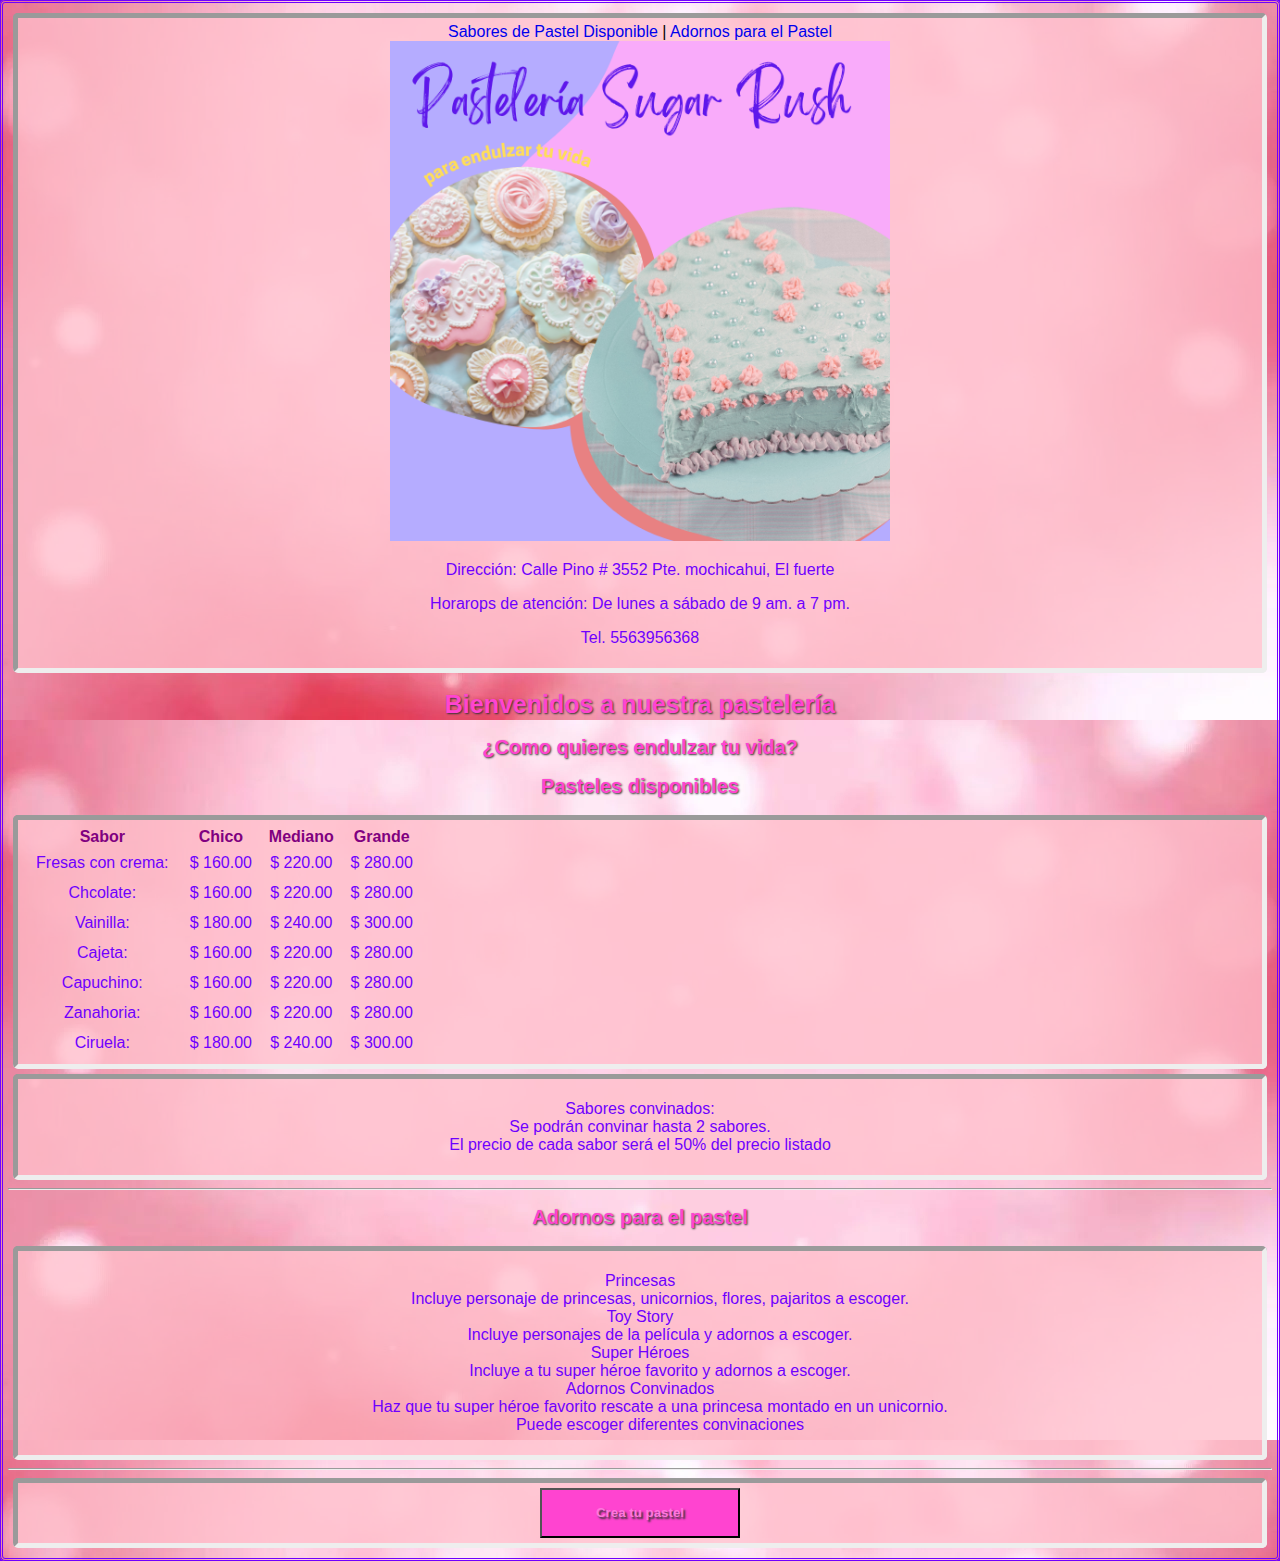
<file: index.html>
<!DOCTYPE html>
<html lang="en">
<head>
    <meta charset="UTF-8">
    <meta http-equiv="X-UA-Compatible" content="IE=edge">
    <meta name="viewport" content="width=device-width, initial-scale=1.0">
    <title>Pastelería</title>
    <link rel="stylesheet" href="/css/estilos.css">
</head>
<body>
<div class="centrado">
    <a href="#pasteles">Sabores de Pastel Disponible</a>
        |
    <a href="#adornos">Adornos para el Pastel

    </a>
        <br>
        <img src="/img/pasteleria.png" alt="logo Pastelería" width= "500 px" >    
    <p>Dirección: Calle Pino # 3552 Pte. mochicahui, El fuerte</p>
    <p>Horarops de atención: De lunes a sábado de 9 am. a 7 pm.</p>
    <p>Tel. 5563956368</p>
    </div>

    <!-- Cabeceras -->
    <h1>Bienvenidos a nuestra pastelería</h1>
    <h2>¿Como quieres endulzar tu vida?</h1>
        
    
    <h2 id="pasteles">Pasteles disponibles</h2>
<div>
    <table>
        <tr>
            <th>Sabor </th>
            <th>Chico</th>
            <th>Mediano</th>
            <th>Grande</th>
        </tr>
        <tr>
            <td>Fresas con crema: </td>
            <td>$ 160.00</td>
            <td>$ 220.00</td>
            <td>$ 280.00</td>
        </tr>
        <tr>
            <td>Chcolate: </td>
            <td>$ 160.00</td>
            <td>$ 220.00</td>
            <td>$ 280.00</td>
        </tr>
        <tr>
            <td>Vainilla: </td>
            <td>$ 180.00</td>
            <td>$ 240.00</td>
            <td>$ 300.00</td>
        </tr>
        <tr>
            <td>Cajeta: </td>
            <td>$ 160.00</td>
            <td>$ 220.00</td>
            <td>$ 280.00</td>
        </tr>
        <tr>
            <td>Capuchino: </td>
            <td>$ 160.00</td>
            <td>$ 220.00</td>
            <td>$ 280.00</td>
        </tr>
        <tr>
            <td>Zanahoria: </td>
            <td>$ 160.00</td>
            <td>$ 220.00</td>
            <td>$ 280.00</td>
        </tr>
        <tr>
            <td>Ciruela: </td>
            <td>$ 180.00</td>
            <td>$ 240.00</td>
            <td>$ 300.00</td>
        </tr>
    </table>
</div>
<div>
    <p>Sabores convinados: <br> Se podrán convinar hasta 2 sabores. <br> El precio de cada sabor será el 50% del precio listado</p>
 <!-- Línea de division -->
</div>
    <hr>

    <!-- Adornos para el pastel -->
    <h2 id="adornos">Adornos para el pastel</h2>
    <div>
    <!-- (dl) Lista con descripción -->
    <dl>
        <!-- (dt) Description Term -->
        <dt>Princesas</dt>
        <!-- (dt) Description de dt -->
            <dd>Incluye personaje de princesas, unicornios, flores, pajaritos a escoger.</dd>
        <dt>Toy Story</dt>
            <dd>Incluye personajes de la película y adornos a escoger.</dd>
        <dt>Super Héroes</dt>
            <dd>Incluye a tu super héroe favorito y adornos a escoger.</dd>
        <dt>Adornos Convinados</dt>
            <dd>Haz que tu super héroe favorito rescate a una princesa montado en un unicornio. <br> Puede escoger diferentes convinaciones</dd>
        
    </dl>
</div>

 <hr>
 <div>
 <a href="/pedido.html">
    <!-- Usando: input type button -->
    <input type="button" value="Crea tu pastel" class="boton" >
 </a>
</div>

</body>
</html>
</file>
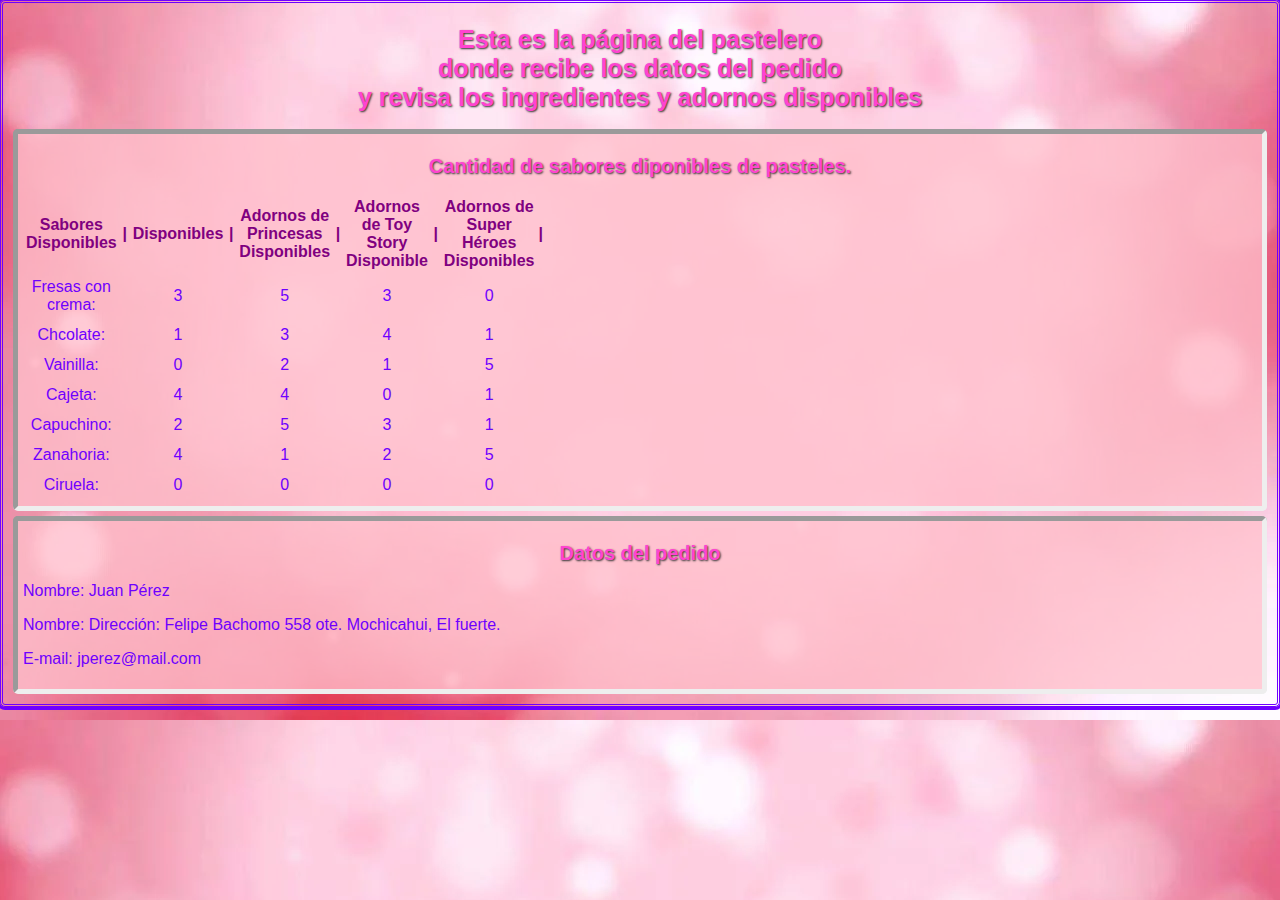
<file: pastelero.html>
<!DOCTYPE html>
<html lang="en">
<head>
    <meta charset="UTF-8">
    <meta http-equiv="X-UA-Compatible" content="IE=edge">
    <meta name="viewport" content="width=device-width, initial-scale=1.0">
    <title>Pastelero</title>
    <link rel="stylesheet" href="/css/estilos.css">
</head>
<body>
    <h1>Esta es la página del pastelero <br> donde recibe los datos del pedido
        <br>y revisa los ingredientes y adornos disponibles 
    </h1>
    <div>
        <h2>Cantidad de sabores diponibles de pasteles.</h2>
        <table>

            <tr>
                <th>Sabores Disponibles</th>
                <th>|</th>
                <th>Disponibles</th>
                <th>|</th>
                <th>Adornos de Princesas Disponibles</th>
                <th>|</th>
                <th>Adornos de Toy Story Disponible</th>
                <th>|</th>
                <th>Adornos de Super Héroes Disponibles</th>
                <th>|</th>
                
            </tr>
            <tr>
                <td>Fresas con crema: </td>
                <td></td>
                <td>3</td>
                <td></td>
                <td>5</td>
                <td></td>
                <td>3</td>
                <td></td>
                <td>0</td>

            </tr>
            <tr>
                <td>Chcolate: </td>
                <td></td>
                <td>1</td>
                <td></td>
                <td>3</td>
                <td></td>
                <td>4</td>
                <td></td>
                <td>1</td>
            </tr>
            <tr>
                <td>Vainilla: </td>
                <td></td>
                <td>0</td>
                <td></td>
                <td>2</td>
                <td></td>
                <td>1</td>
                <td></td>
                <td>5</td>
            </tr>
            <tr>
                <td>Cajeta: </td>
                <td></td>
                <td>4</td>
                <td></td>
                <td>4</td>
                <td></td>
                <td>0</td>
                <td></td>
                <td>1</td>
            </tr>
            <tr>
                <td>Capuchino: </td>
                <td></td>
                <td>2</td>
                <td></td>
                <td>5</td>
                <td></td>
                <td>3</td>
                <td></td>
                <td>1</td>
            </tr>
            <tr>
                <td>Zanahoria: </td>
                <td></td>
                <td>4</td>
                <td></td>
                <td>1</td>
                <td></td>
                <td>2</td>
                <td></td>
                <td>5</td>
            </tr>
            <tr>
                <td>Ciruela: </td>
                <td></td>
                <td>0</td>
                <td></td>
                <td>0</td>
                <td></td>
                <td>0</td>
                <td></td>
                <td>0</td>
            </tr>
        </table>
        
    </div>
    <div >
        <h2>Datos del pedido</h2>
        <p class="izquierdo">
            Nombre: Juan Pérez
        </p>
        <p class="izquierdo">
            Nombre: Dirección: Felipe Bachomo 558 ote. Mochicahui, El fuerte.
        </p>
        <p class="izquierdo">
            E-mail: jperez@mail.com
        </p>
    </div>
</body>
</html>
</file>
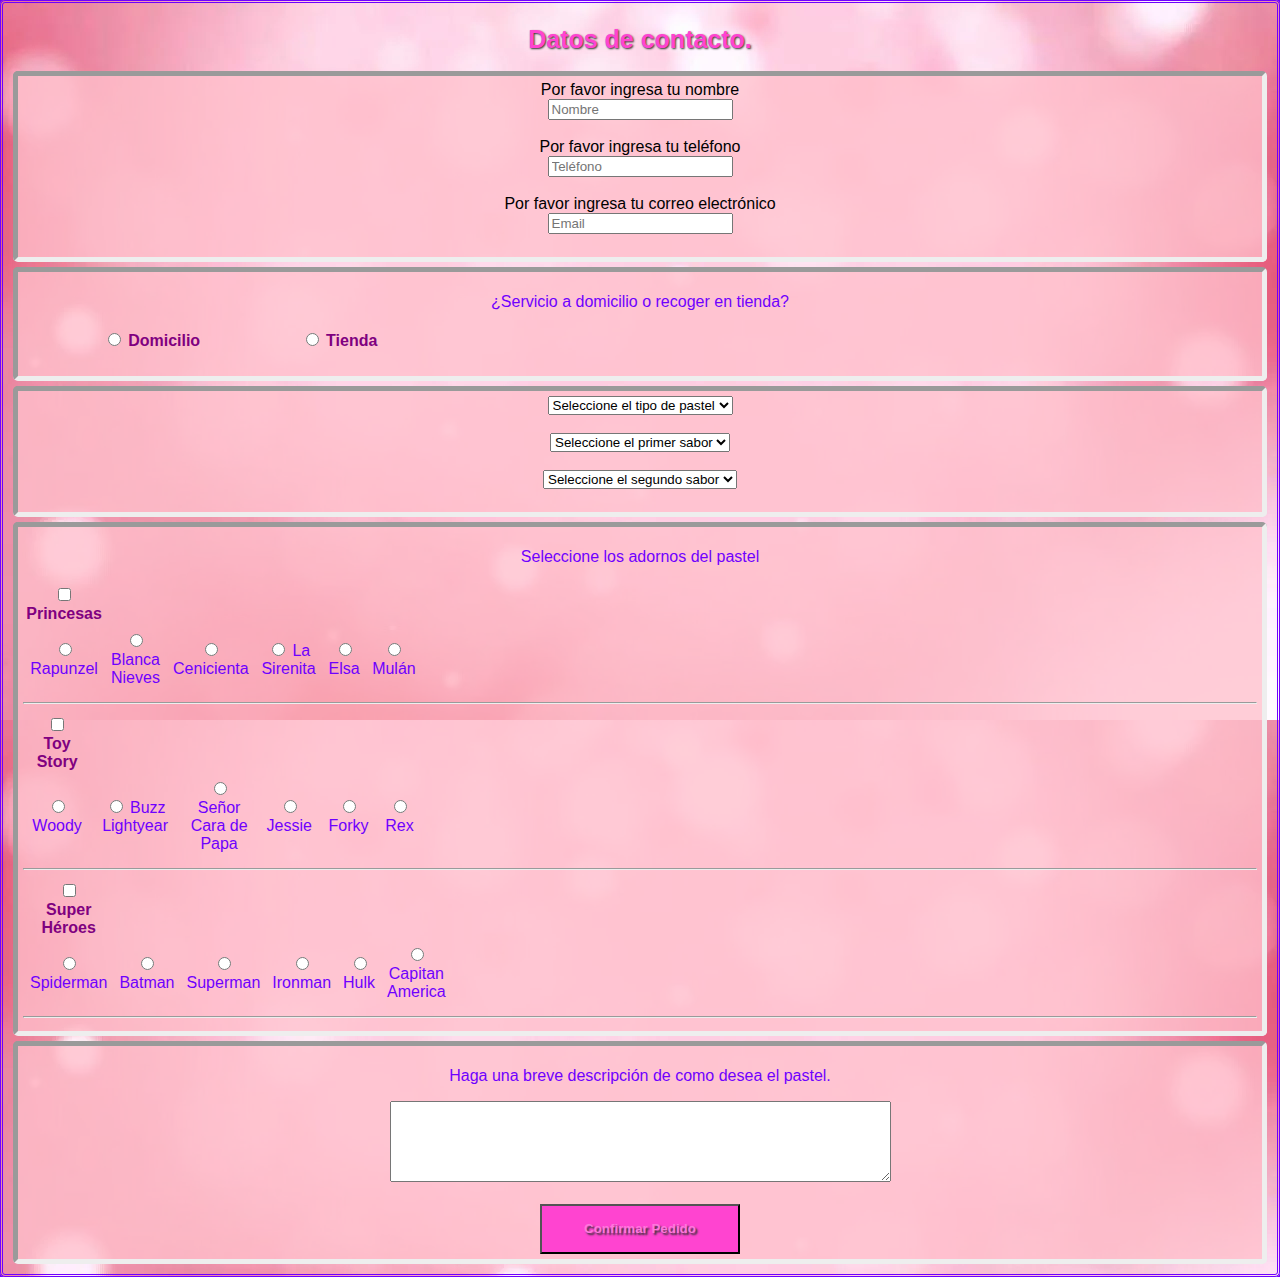
<file: pedido.html>
<!DOCTYPE html>
<html lang="en">
<head>
    <meta charset="UTF-8">
    <meta http-equiv="X-UA-Compatible" content="IE=edge">
    <meta name="viewport" content="width=device-width, initial-scale=1.0">
    <title>Pastelero</title>
    <link rel="stylesheet" href="/css/estilos.css">
</head>

<body>
    <h1>Datos de contacto.</h1>
    <div>
        <form action="pedido.js"></form>

        <label for="Nombre">Por favor ingresa tu nombre</label>
        <br>
        <form name="formulario">
        
        <input type="text"id="Nombre" placeholder="Nombre">
        <br><br>
        
        <label for="Telefono">Por favor ingresa tu teléfono</label>
        <br>
        <input type="number" id="Telefono" placeholder="Teléfono">
        <br><br>
        
        <label for="email">Por favor ingresa tu correo electrónico</label>
        <br>
        <input type="email" id="Email" placeholder="Email">
        <br><br>
    </div>
    <div>
        <p>¿Servicio a domicilio o recoger en tienda?</p>
        <!-- <h1>¿Servicio a domicilio o recoger en tienda?</h1> -->

        <table>
            <tr>
                <td> <!-- Al usar un botón Radio y que solo se pueda seleccionar una opción, todos deben tener el mismo name -->
                    <th><input type="radio" id="domicilio" name="domiciliotienda" value="domicilio">
                        <label for="domicilio">Domicilio</label><br>
                    </th>
                    <th><input type="radio" id="tienda" name="domiciliotienda" value="tienda">
                        <label for="tienda">Tienda</label><br>
                    </th>
                </td>
            </tr>
        </table>
    <br>
    </div>
    <div>
    <!-- Menu desplegable para seleccionar -->
        <select name="sabores" id="sabores">
            <option value="seleccionDeSabor">Seleccione el tipo de pastel</option>
            <option value="Uno">Solo un sabor</option>
            <option value="Dos">Dos sabores</option>
        </select>    
    
    
        <br><br>

        <select name="sabor1" id="sabor1">
        <option value="seleccionSabor1">Seleccione el primer sabor</option>
        <option value="Uno">Fresas con crema</option>
        <option value="Dos">Chcolate</option>
        <option value="Uno">Vainilla</option>
        <option value="Dos">Cajeta</option>
        <option value="Dos">Zanahoria</option>
        <option value="Dos">Ciruela</option>

        </select>

        <br><br>
        <select name="sabor2" id="sabor2">
        <option value="seleccionDeSabor2">Seleccione el segundo sabor</option>
        <option value="Uno">Fresas con crema</option>
        <option value="Dos">Chcolate</option>
        <option value="Uno">Vainilla</option>
        <option value="Dos">Cajeta</option>
        <option value="Dos">Zanahoria</option>
        <option value="Dos">Ciruela</option>
        </select>
        <br><br>
    </div>
<div>
    <p>Seleccione los adornos del pastel</p>
    <!-- SELECCIONAR LOS ADORNOS DEL PASTEL-->
 
    <!-- Princesas-->   
    <table>
        <tr>
            <th>
                <input type="checkbox" id="princesas" name="princesas" value="Princesas"><br/>
                <label for="princesas">Princesas</label><br>
            
            </th>
        </tr>    
        <tr>
            <td> 
                <input type="radio" id="princesas" name="princesas" value="princesas">
                    <label for="rapunzel">Rapunzel</label><br>
            </td>    
            <td>
                <input type="radio" id="blanca" name="princesas" value="blanca">
                <label for="blanca">Blanca Nieves</label><br>
            </td>
            <td>
                <input type="radio" id="cenicienta" name="princesas" value="cenicienta">
                <label for="cenicienta">Cenicienta</label><br>
            </td>
            <td> 
                <input type="radio" id="sirenita" name="princesas" value="sirenita">
                    <label for="sirenita">La Sirenita</label><br>
            </td>    
            <td>
                <input type="radio" id="elsa" name="princesas" value="elsa">
                <label for="elsa">Elsa</label><br>
            </td>
            <td>
                <input type="radio" id="mulan" name="princesas" value="mulan">
                <label for="mulan">Mulán</label><br>
            </td>
        </tr>

    </table>
    <hr>
 <!-- Toy Story-->
    <table>
        <tr>
            <th>
                <input type="checkbox" id="toystory" name="toystory" value="toystory"><br>
                <label for="toystory">Toy Story</label><br>
            
            </th>
        </tr>    
        <tr>
            <td> 
                <input type="radio" id="woody" name="toystory" value="woody">
                    <label for="woody">Woody</label><br>
            </td>    
            <td>
                <input type="radio" id="buzz" name="toystory" value="buzz">
                <label for="buzz">Buzz Lightyear</label><br>
            </td>
            <td>
                <input type="radio" id="caradepapa" name="toystory" value="caradepapa">
                <label for="caradepapa">Señor Cara de Papa</label><br>
            </td>
            <td>
                <input type="radio" id="jessie" name="toystory" value="jessie">
                <label for="jessie">Jessie</label><br>
            </td>
            <td> 
                <input type="radio" id="forky" name="toystory" value="forky">
                    <label for="forky">Forky</label><br>
            </td>    
           
            <td>
                <input type="radio" id="rex" name="toystory" value="rex">
                <label for="rex">Rex</label><br>
            </td>
        </tr>
    </table>
    <hr>
    
 <!-- Super Héroes    -->
    <table>
        <tr>
            <th>
                <input type="checkbox" id="super" name="super" value="super"><br>
                <label for="super">Super Héroes</label><br>
            
            </th>
        </tr>    
        <tr>
            <td> 
                <input type="radio" id="spiderman" name="superheroes" value="spiderman">
                    <label for="spiderman">Spiderman</label><br>
            </td>    
            <td> 
                <input type="radio" id="batman" name="superheroes" value="batman">
                    <label for="batman">Batman</label><br>
            </td>   
            <td> 
                <input type="radio" id="superman" name="superheroes" value="superman">
                    <label for="superman">Superman</label><br>
            </td>   
            <td> 
                <input type="radio" id="ironman" name="superheroes" value="ironman">
                    <label for="ironman">Ironman</label><br>
            </td>   
            <td> 
                <input type="radio" id="hulk" name="superheroes" value="hulk">
                    <label for="hulk">Hulk</label><br>
            </td>      
            <td> 
                <input type="radio" id="capitanamerica" name="superheroes" value="capitanamerica">
                    <label for="capitanamerica">Capitan America</label><br>
            </td>  
        </tr>
    </table>
    <hr>
</div>
<div>
    <p>Haga una breve descripción de como desea el pastel.</p>
    <textarea name="descipcion" id="descripcion" cols="60" rows="5"></textarea>
    <!-- <input type="text" id="descripcion" name="descripcion" value="Descripción del pastel"> -->
    <label for="descripcion"></label><br>
    <br>
    <a href="/pastelero.html">
        <input type="button" value="Confirmar Pedido" class="boton">
        <!-- <input type="reset">
        <input type="submit"> -->
    </a>
</form>
</div>    

</body>
</html>
</file>
<file: css/estilos.css>
*{
    font-family: Arial, Helvetica, sans-serif;
}

a{
    text-decoration: none;
}
p.izquierdo{
    text-align: left;

}

h1{
    text-align: center;
    font-size: 25px;
    color: #ff44d0;
    text-shadow: 1px 1px 2px #333333;
}
h2{
    text-align: center;
    font-size: 20px;
    color: #ff44d0;
    text-shadow: 1px 1px 2px #333333;
}
table{
    width: 400px;

}

body{
    background-color: pink;
    background-image: url("/img/Pink\ Walpaper.png");
    border: #6f00ff solid;
    margin: 0%;
    padding: 5px;
    border-radius: 5px;
    border-style: double;
    outline: #6f00ff solid;
}

p{
    color: #6f00ff;
}
.boton{
    background-color: #ff44d0;
    width: 200px;
    height: 50px;
    color: #ff77dd;
    font-weight: bolder;
    text-shadow: 2px 2px 2px #333333 ;
}
tr{
    width: auto;
    text-align: center;
    margin: 30px 10px;
    
    color: #6f00ff;
}
.centrado{
    text-align: center;
} 
    th{
        text-align: center;
        margin: 30px 10px;
    }

td{
    margin: 5px;
    padding: 5px;
    width: auto;
    text-align: center;
    margin: 30px 10px;
}
.section{
    height: 400px;
}

div{
 padding: 5px;
 margin: 5px;
 width:auto;
 background-color: rgba(255, 192, 203, 0.774);
 border-radius: 5px;
 border-style: inset;
 border-width: 5px;
 text-align: center;
 
}

th{
    color: purple;
    font-weight: bolder;
    width: auto;
    margin: 30px 10px;
}

dl, dt{
    color: #6f00ff;
}

.fondoColor{
    background-color: #0f6666;
}

.fondoOpacidad{
    background-color: #f887fb83;
    opacity: 0.6;
}

.fondoImagen{
    background-image: url("../images/fondo1.jpg");
}

.fondoRepetidoX{
    background-image: url("../images/fondo2.jpg");
    background-repeat: repeat-x;
}

.fondoRepetidoY{
    background-image: url("../images/fondo1.jpg");
    background-repeat: repeat-y;
}

.fondoNoRepetido{
    background-image: url("../images/fondo2.jpg");
    background-repeat: no-repeat;
}

.fondoPosicion{
    background-image: url("../images/fondo1.jpg");
    background-repeat: no-repeat;
    background-position: bottom right;
}

.fondoCompleto{
    background-image: url("../images/fondo2.jpg");
    background-repeat: no-repeat;
    background-position: center;
    background-size: cover;
}
</file>
